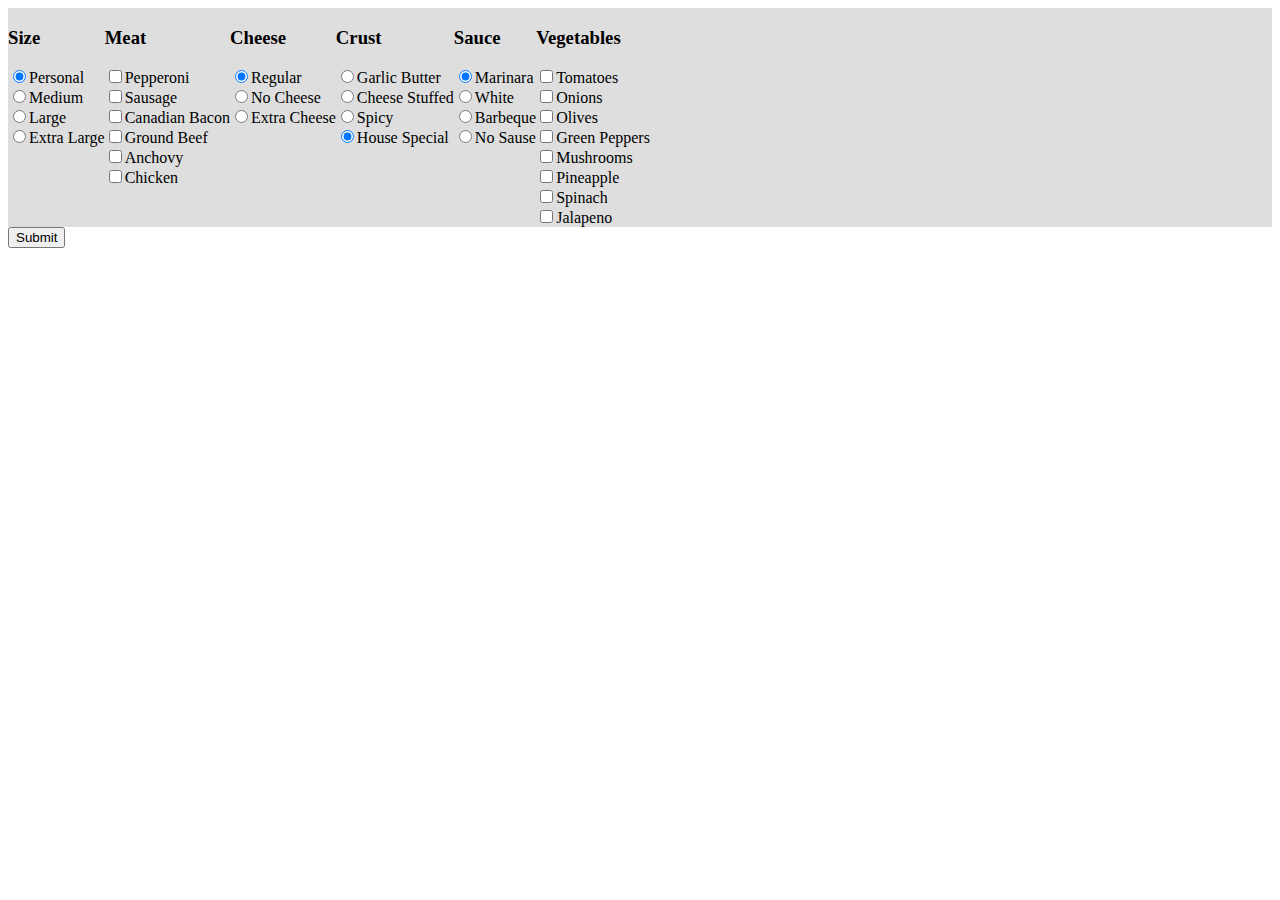
<file: JS Final Project Pizza Menu/index.html>
<!doctype html>
<html lang="en">
  <head>
    <!-- Required meta tags -->
    <meta charset="utf-8">
    <meta name="viewport" content="width=device-width, initial-scale=1, shrink-to-fit=no">

    <title>Pizza World</title>
  </head>
  <style>
  #menu{
    list-style-type: none;
  margin: 0;
  padding: 0;
  overflow: hidden;
  background-color: #dedede;
  }
  form{
    float:left;
  }
  input {
  display: inline-block;
  color: white;
  text-align: center;
  padding: 14px 16px;
  text-decoration: none;
}
  </style>
  <body>
    <!--Full menu container-->
    <div class="container" id="menu">
        <!--Size Radio-->
        <div id="size" class="incoming">
            <form id="size_form" class="radio">
                <h3>Size</h3>
                <input type="radio" name="size" class="size" value="Personal" checked>Personal</input><br>
                <input type="radio" name="size" class="size" value="Medium">Medium</input><br>
                <input type="radio" name="size" class="size" value="Large">Large</input><br>
                <input type="radio" name="size" class="size" value="Extra Large">Extra Large</input>
            </form>
        </div>
        <!--/Size Radio-->
        <!--Meat Check Boxes-->
        <div id="meat" class="incoming">
            <form id="meat_form" class="checkbox">
                <h3>Meat</h3>
                <input type="checkbox" name="meat" class="meat" value="Pepperoni">Pepperoni</input><br>
                <input type="checkbox" name="meat" class="meat" value="Sausage">Sausage</input><br>
                <input type="checkbox" name="meat" class="meat" value="Canadian Bacon">Canadian Bacon</input><br>
                <input type="checkbox" name="meat" class="meat" value="Ground Beef">Ground Beef</input><br>
                <input type="checkbox" name="meat" class="meat" value="Anchovy">Anchovy</input><br>
                <input type="checkbox" name="meat" class="meat" value="Chicken">Chicken</input>
            </form>
        </div>
        <!--/Meat Check Boxes-->
        <!--Cheese Radio-->
        <div id="cheese">
            <form class="radio">
                <h3>Cheese</h3>
                <input type="radio" name="cheese" class="cheese" value="Regular" checked>Regular</input><br>
                <input type="radio" name="cheese" class="cheese" value="No Cheese">No Cheese</input><br>
                <input type="radio" name="cheese" class="cheese" value="Extra Cheese">Extra Cheese</input>
            </form>
        </div>

        <!--/Cheese Radio-->
        <!--Crust Radio-->
        <div id="crust">
            <form class="radio">
                <h3>Crust</h3>
                <input type="radio" name="crust" class="crust" value="Garlic Butter">Garlic Butter</input><br>
                <input type="radio" name="crust" class="crust" value="Cheese Stuffed">Cheese Stuffed</input><br>
                <input type="radio" name="crust" class="crust" value="Spicy">Spicy</input><br>
                <input type="radio" name="crust" class="crust" value="House Special" checked>House Special</input>
            </form>
        </div>
        <!--/Crust Radio-->
        <!--Sause Radio-->
        <div id="sauce">
            <form class="radio">
                <h3>Sauce</h3>
                <input type="radio" name="sauce" class="sauce" value="Marinara" checked>Marinara</input><br>
                <input type="radio" name="sauce" class="sauce" value="White">White</input><br>
                <input type="radio" name="sauce" class="sauce" value="Barbeque">Barbeque</input><br>
                <input type="radio" name="sauce" class="sauce" value="No Sause">No Sause</input>
            </form>
        </div>
        <!--/Sause Radio-->
        <!--Veg Check Boxes-->
        <div id="veg">
            <form class="checkbox">
                <h3>Vegetables</h3>
                <input type="checkbox" name="veg" class="veg" value="Tomatoes">Tomatoes</input><br>
                <input type="checkbox" name="veg" class="veg" value="Onions">Onions</input><br>
                <input type="checkbox" name="veg" class="veg" value="Olives">Olives</input><br>
                <input type="checkbox" name="veg" class="veg" value="Green Peppers">Green Peppers</input><br>
                <input type="checkbox" name="veg" class="veg" value="Mushrooms">Mushrooms</input><br>
                <input type="checkbox" name="veg" class="veg" value="Pineapple">Pineapple</input><br>
                <input type="checkbox" name="veg" class="veg" value="Spinach">Spinach</input><br>
                <input type="checkbox" name="veg" class="veg" value="Jalapeno">Jalapeno</input><br>
            </form>
        </div>
        <!--/Veg Check Boxes-->

    </div>
            <!--Submit or Cancel-->
            <button onclick="order()">Submit</button>
            <!--/Submit or Cancel-->
    <!--Full menu container-->
    <!--Results -->
    <div class="container" id="results">
      <p id="rsize"></p>
      <p id="rmeat"></p>
      <p id="rcheese"></p>
      <p id="rcrust"></p>
      <p id="rsause"></p>
      <p id="rveg"></p>
      <p id="rtotal"></p>



    </div>

    



    <!-- Optional JavaScript -->
    <script>
    function order() {

      //get Size Value
      var size = document.getElementsByName('size');
      var size_value;
      for(var i = 0; i < size.length; i++){
      if(size[i].checked){
      size_value = size[i].value;
      }
      }
      //testing return value
      console.log(size_value);


      //get meat value
      var meat = document.getElementsByName('meat');
      var meat_value = [];
      for(var i=0; i < meat.length; i++){
        if(meat[i].checked){
          meat_value.push(meat[i].value);
        }
      }
      console.log(meat_value)


      // get cheese value
      var cheese = document.getElementsByName('cheese');
      var cheese_value;
      for (var i=0; i < cheese.length; i++){
        if(cheese[i].checked){
          cheese_value = cheese[i].value;
        }
      }
      console.log(cheese_value)


      // get crust value
      var crust = document.getElementsByName('crust');
      var crust_value;
      for (var i=0; i < crust.length; i++){
        if(crust[i].checked){
          crust_value = crust[i].value;
        }
      }
      console.log(crust_value)


      // get sauce value
      var sauce = document.getElementsByName('sauce');
      var sauce_value;
      for (var i=0; i < sauce.length; i++){
        if(sauce[i].checked){
          sauce_value = sauce[i].value;
        }
      }
      console.log(sauce_value)
      

      //get veg value
      var veg = document.getElementsByName('veg');
      var veg_value = [];
      for(var i=0; i < veg.length; i++){
        if(veg[i].checked){
          veg_value.push(veg[i].value);
        }
      }
      console.log(veg_value)


    //add values
    function total() {
      var cost;
       
      //size
      if (size_value == "Personal"){
        cost = 6.00;
      }else if (size_value == "Medium"){
        cost = 10.00;
      }else if (size_value == "Large"){
        cost = 14.00;
      }else if (size_value == "Extra Large"){
        cost = 16.00;
      }
      document.getElementById('rsize').innerHTML = size_value + ": $" + cost;
     //cheese
     if (cheese_value == "Extra Cheese"){
       cost = cost + 3.00;
       document.getElementById('rcheese').innerHTML = cheese_value + ": +$3.00";
     }else{
      document.getElementById('rcheese').innerHTML = cheese_value + ": +$0.00:";
     }
     //crust
     if (crust_value == "Cheese Stuffed"){
       cost = cost + 3.00;
       document.getElementById('rcrust').innerHTML = crust_value + ": +$3.00";
     }else{
      document.getElementById('rcrust').innerHTML = crust_value + ": +$0.00";
     }
     //meat
     if (meat_value.length > 1){
       var extra_meat = meat_value.length - 1
       cost = cost + extra_meat;
       document.getElementById('rmeat').innerHTML = meat_value + ": +" + extra_meat + ".00";
     }else {document.getElementById('rmeat').innerHTML = meat_value + ": +$0.00"}
     //veg
     if (veg_value.length > 1){
       var extra_veg = veg_value.length - 1
       cost = cost + extra_veg;
       document.getElementById('rveg').innerHTML = veg_value + ": +" + extra_veg + ".00";
     }else{document.getElementById('rveg').innerHTML = veg_value + ": +$0.00"}
     console.log(cost)
     
     //Total
     document.getElementById('rtotal').innerHTML = "Total cost : $" + cost + ".00";
    }
 
    total()


    }  
    
    </script>
    <!-- jQuery first, then Popper.js, then Bootstrap JS -->
    <script src="https://code.jquery.com/jquery-3.3.1.slim.min.js" integrity="sha384-q8i/X+965DzO0rT7abK41JStQIAqVgRVzpbzo5smXKp4YfRvH+8abtTE1Pi6jizo" crossorigin="anonymous"></script>
    <script src="https://cdnjs.cloudflare.com/ajax/libs/popper.js/1.14.6/umd/popper.min.js" integrity="sha384-wHAiFfRlMFy6i5SRaxvfOCifBUQy1xHdJ/yoi7FRNXMRBu5WHdZYu1hA6ZOblgut" crossorigin="anonymous"></script>
    <script src="https://stackpath.bootstrapcdn.com/bootstrap/4.2.1/js/bootstrap.min.js" integrity="sha384-B0UglyR+jN6CkvvICOB2joaf5I4l3gm9GU6Hc1og6Ls7i6U/mkkaduKaBhlAXv9k" crossorigin="anonymous"></script>
  </body>

</html>
</file>
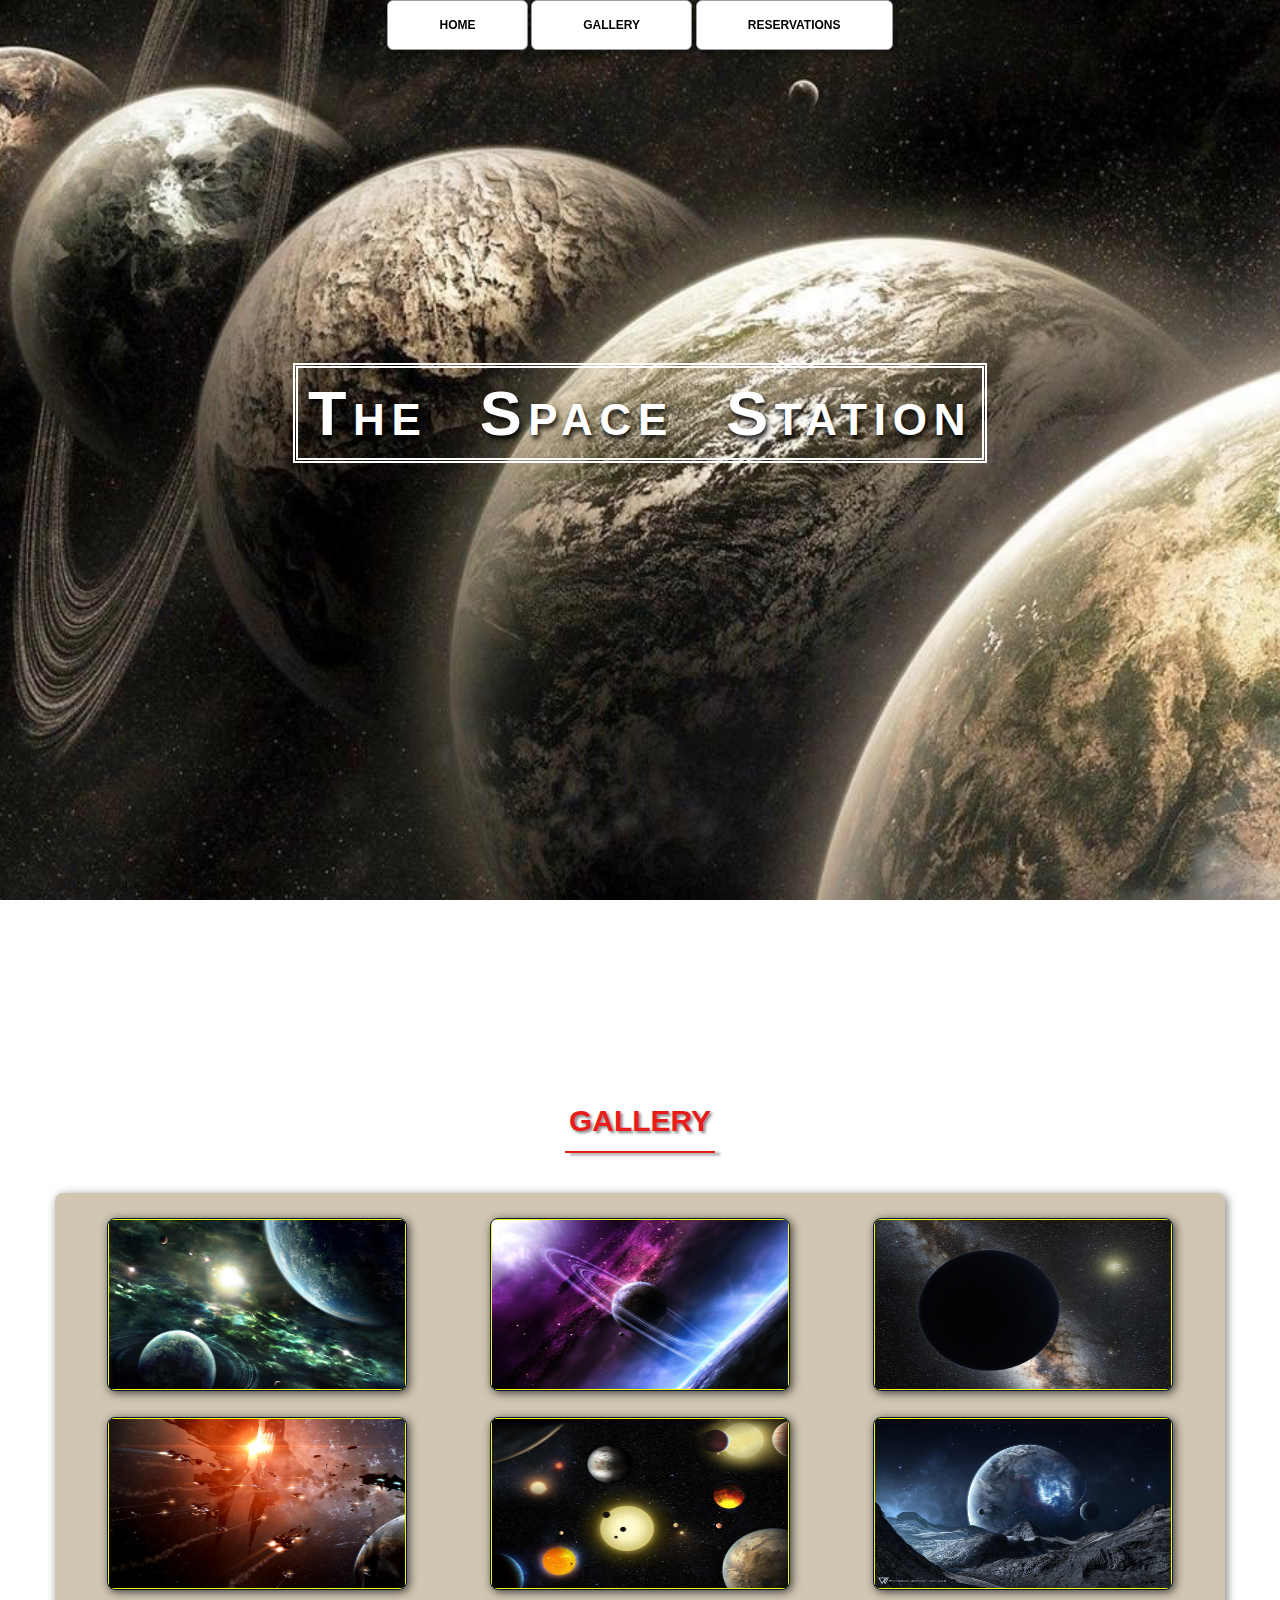
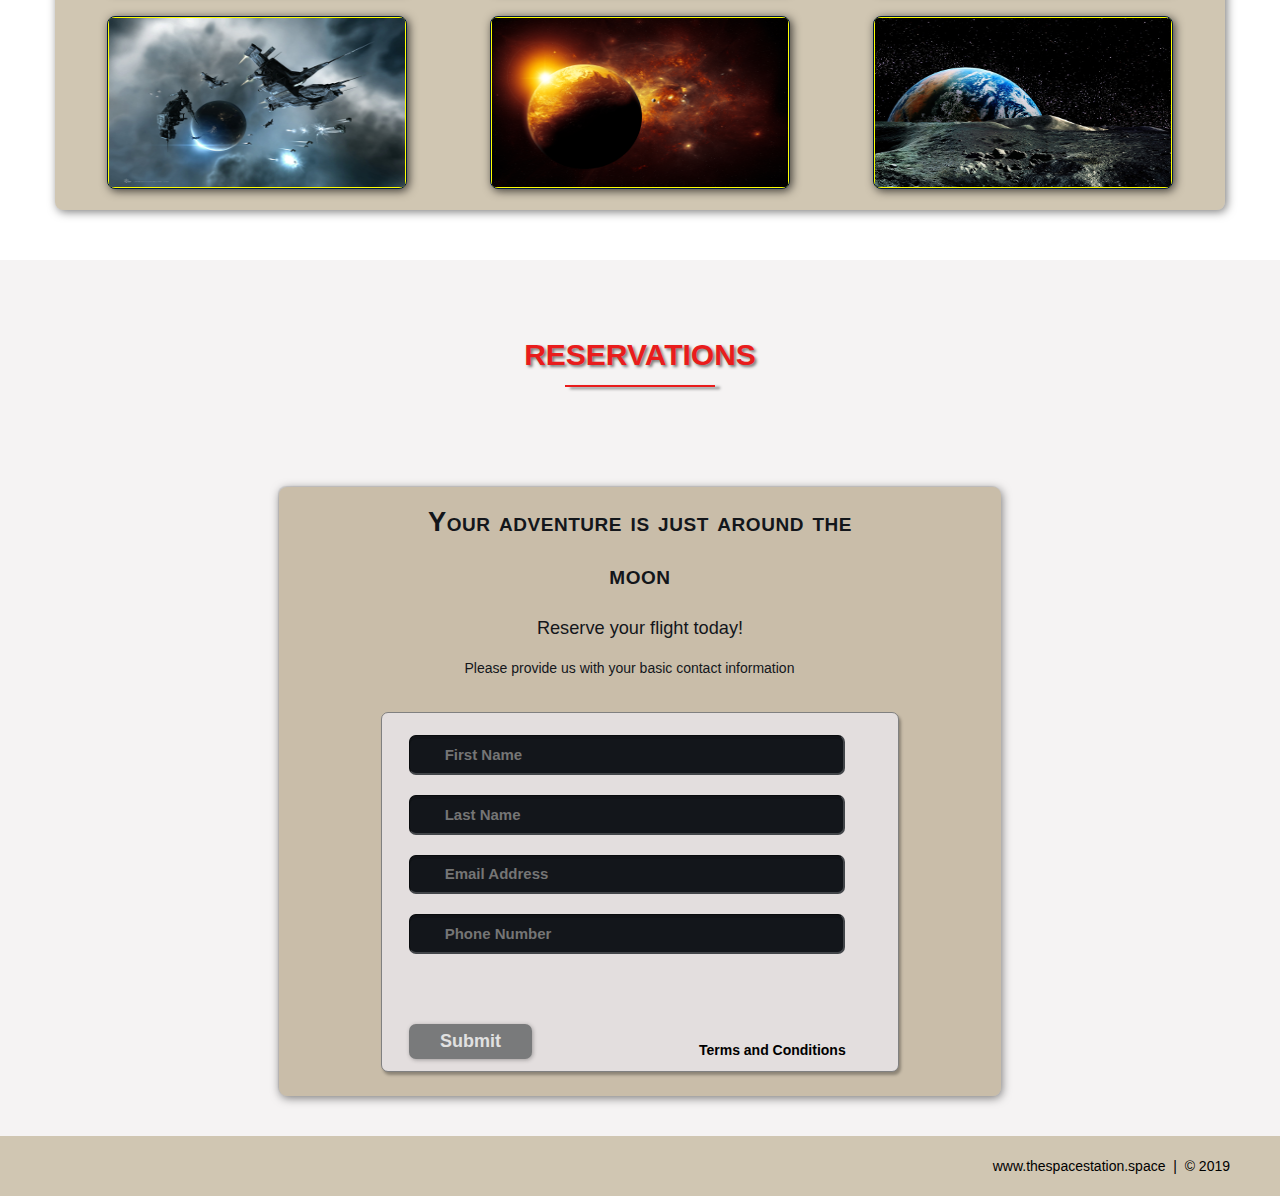
<file: Space Station Project/index.html>
<!DOCTYPE html>
<html lang="en">
	<head>
		<meta charset="utf-8">
		<title>The Space Station | Resort</title>
        <link rel="stylesheet" href="css/animation.css">
        <link rel="stylesheet" href="css/shared.css">
    </head>
    <body>
        <!--NAV-->
        <div class='wrap'>
            <div class='menu-container'>
                <ul class='menu'>
                   <a href="#home"></a><li>HOME</li></a>
                   <a href="#gallery"></a><li>GALLERY</li></a>
                   <a href="#contact"></a><li>RESERVATIONS</li></a>
                </ul>
            </div>
        </div>
        <!--END NAV-->

        <!--HOME-->
        <div id="home">
            <div class='container'>
                <div class='text-center'>
                    <span class='head-main'>The Space Station</span>
                </div>
            </div>
        </div>
        <!--END HOME-->
        
        <!--GALLERY-->
        <section id="gallery">
            <div class='container'>
                <h1>GALLERY</h1>

                <div class="flex-container">
                    <!--PHOTO CONTAINER 1-->
                    <div class="photo-container">
                        <div class="photo">
                            <img src="images/thumb/thumbnail_1.png" alt="">
                            <div class="photo-overlay">
                                <h3>Click to Enlarge</h3>
                                <p>We have several space launches departing daily, book your flight today!</p>
                            </div>

                        </div>
                    </div>
                    <!--END OF PHOTO CONTAINER 1-->


                    <!--PHOTO CONTAINER 2-->
                    <div class="photo-container">
                            <div class="photo">
                                <img src="images/thumb/thumbnail_2.png" alt="">
                                <div class="photo-overlay">
                                    <h3>Click to Enlarge</h3>
                                    <p>We have several space launches departing daily, book your flight today!</p>
                                </div>
    
                            </div>
                        </div>
                        <!--END OF PHOTO CONTAINER 2-->





                    <!--PHOTO CONTAINER 3-->
                    <div class="photo-container">
                            <div class="photo">
                                <img src="images/thumb/thumbnail_3.png" alt="">
                                <div class="photo-overlay">
                                    <h3>Click to Enlarge</h3>
                                    <p>We have several space launches departing daily, book your flight today!</p>
                                </div>
    
                            </div>
                        </div>
                        <!--END OF PHOTO CONTAINER 3-->





                    <!--PHOTO CONTAINER 4-->
                    <div class="photo-container">
                            <div class="photo">
                                <img src="images/thumb/thumbnail_4.png" alt="">
                                <div class="photo-overlay">
                                    <h3>Click to Enlarge</h3>
                                    <p>We have several space launches departing daily, book your flight today!</p>
                                </div>
    
                            </div>
                        </div>
                        <!--END OF PHOTO CONTAINER 4-->

                    <!--PHOTO CONTAINER 5-->
                    <div class="photo-container">
                            <div class="photo">
                                <img src="images/thumb/thumbnail_5.png" alt="">
                                <div class="photo-overlay">
                                    <h3>Click to Enlarge</h3>
                                    <p>We have several space launches departing daily, book your flight today!</p>
                                </div>
    
                            </div>
                        </div>
                        <!--END OF PHOTO CONTAINER 5-->


                    <!--PHOTO CONTAINER 6-->
                    <div class="photo-container">
                            <div class="photo">
                                <img src="images/thumb/thumbnail_6.png" alt="">
                                <div class="photo-overlay">
                                    <h3>Click to Enlarge</h3>
                                    <p>We have several space launches departing daily, book your flight today!</p>
                                </div>
    
                            </div>
                        </div>
                        <!--END OF PHOTO CONTAINER 6-->



                    <!--PHOTO CONTAINER 7-->
                    <div class="photo-container">
                            <div class="photo">
                                <img src="images/thumb/thumbnail_7.png" alt="">
                                <div class="photo-overlay">
                                    <h3>Click to Enlarge</h3>
                                    <p>We have several space launches departing daily, book your flight today!</p>
                                </div>
    
                            </div>
                        </div>
                        <!--END OF PHOTO CONTAINER 7-->







                    <!--PHOTO CONTAINER 8-->
                    <div class="photo-container">
                            <div class="photo">
                                <img src="images/thumb/thumbnail_8.png" alt="">
                                <div class="photo-overlay">
                                    <h3>Click to Enlarge</h3>
                                    <p>We have several space launches departing daily, book your flight today!</p>
                                </div>
    
                            </div>
                        </div>
                        <!--END OF PHOTO CONTAINER 8-->   
    
                        



                    <!--PHOTO CONTAINER 9-->
                    <div class="photo-container">
                            <div class="photo">
                                <img src="images/thumb/thumbnail_9.png" alt="">
                                <div class="photo-overlay">
                                    <h3>Click to Enlarge</h3>
                                    <p>We have several space launches departing daily, book your flight today!</p>
                                </div>
    
                            </div>
                        </div>
                        <!--END OF PHOTO CONTAINER 9-->
                </div>
            </div>

        </section>
        <!--END GALLERY-->

        <!--RSVP-->  
        <section id="contact">
            <div class="container">
                <div class="heading-padding">
                    <h1 class="heading-padding">Reservations</h1>
                    <div class="reservation">
                        <h2><span>Your adventure is just around the moon</span>
                            <br/>Reserve your flight today!
                        </h2>

                        <p class="rsvp-text">Please provide us with your basic contact information</p>
                        <div class="form-rsvp">
                            <form action="" method="post">
                                <input class="rsvp" type="text" value="" placeholder='First Name'>
                                <input class="rsvp" type="text" value="" placeholder='Last Name'>
                                <input class="rsvp" type="text" value="" placeholder='Email Address'>
                                <input class="rsvp" type="text" value="" placeholder='Phone Number'>
                                <div class="form-spacer">
                                    <label class="terms">Terms and Conditions</label>
                                </div>
                                <div class="submit">
                                    <input type="submit" value="Submit">
                                </div>
                            </form>
                        </div>

                    </div>
                </div>
            </div>

        </section>      
        <!--END RSVP-->

        <!--FOOTER--> 
        <div id="footer">
            www.thespacestation.space &nbsp;|&nbsp; &copy; 2019
        </div>  
        <!--END FOOTER-->             
    </body>
</html>
</file>
<file: Space Station Project/css/animation.css>
/*=======================================
  MENU SECTION ANIMATION
  =======================================*/

  .menu {
	color: #f00;
	font: bold 12px/18px sans-serif;
	text-align: center;
	display: inline;
	margin: 0% auto;
	padding: 0;
	list-style: none;
	text-decoration: none;
}

.menu li {
	color: #000;
	background-color: rgba(255, 255, 255, 1);
	display: inline-block;
	margin: 0% auto;
	position: relative;
	padding: 15px 4%;
	border: 1px solid #9D9FA2;
	box-shadow: 2px 2px 10px 0 rgba(0,0,0,0.5);
	border-radius: 6px;
	/*background-color: #052136;*/
	cursor: pointer;
	transition-property: background;
	transition-duration: .4s;
	transition-delay: 0s;
	transition-timing-function: ease-in-out;
}

.menu li:hover {
	color: #f00;
	background-color: rgba(100,65,0,.3);
}

/*=======================================
  GALLERY SECTION ANIMATION
  =======================================*/
.photo {
	position: relative;
	line-height: 0;
	margin-bottom: 2em;
	overflow: hidden;
	border-radius: 8px;
	padding:1px;
	border:1px solid #021a40;
	background-color: #ff0;
	box-shadow: 2px 2px 10px 0 rgba(0,0,0,0.7);
}

.photo-container {
	text-align: center;
	margin: 15px auto;
	width: 300px;
    height: 169px;
}

.photo-container img {
 	max-width: 100%;
	width: 300px;
	height: 169px;
}

.photo-overlay {
	color: #fff;
	position: absolute;
	top: 0;
	right: 0;
	bottom: 0; 
	left: 0;
	padding-left: 20px;
	padding-right: 20px;
	justify-content: center; /* For centering text inside .photo-overlay */
	align-items: center;
	background: rgba(0,0,0, .5);
}

.white-head {
	color: #C9BDAA;
	margin-top: 5%;
}

/* ================================= 
  Photo Overlay Transitions
==================================== */

.photo-overlay {
	opacity: 0;
	transition: opacity .5s;
	border-radius: 10px;
	cursor: pointer;
}
.photo-overlay:hover {
	opacity: 1;
}

.photo img {
	transition: transform .5s;
	transform-origin: 50% 50%;
}

.photo:hover img {
	transform: scale(1.1);
}
</file>
<file: Space Station Project/css/shared.css>
/*================================================
    Authour: Daniel Christie
    checkoutmy.space
==================================================
    GENERIC STYLES
==================================================*/
html {
	font-family: sans-serif;
	font-size: 62.5%;
	-webkit-tap-highlight-color: rgba(0, 0, 0, 0);
	-webkit-text-size-adjust: 100%;
	-ms-text-size-adjust: 100%;
}

body {
    font-size: 14px;
	margin: 0;
	font-family: "Helvetica Neue", Helvetica, Arial, sans-serif;
	line-height: 1.42857143;
	color: #333;
	background-color: #fff;
}

footer,
nav {
  display: block;
}

h1, h2, h3, h4, h5, h6 {
    font-family: 'Open Sans', sans-serif;
}

h1 {
    line-height: 50px;
    font-weight: 900;
    font-size: 30px;
    text-transform: uppercase;
    text-align: center;
    color: #E91C1C;
	text-shadow: 2px 2px 3px rgba(0,0,0,0.5);
}

h1::after {  /* This is the underline */
	display: block;
	content: "";
	height: 2px;
	width: 150px;
	background: #E91C1C;
	margin: 5px auto 40px;
	box-shadow: 5px 2px 3px rgba(0,0,0,0.5);
}

h2 {
    line-height: 50px;
    color: #E91C1C;
}

h3 {
    line-height: 30px;
    padding-bottom: 20px;
}

h4 {
	padding-top: 25px;
	line-height: 40px;
	padding-bottom: 0px;
	font-size: 22px;
	font-weight: 900;
}

p {
    font-weight: 300;
    line-height: 30px;
    padding-bottom: 15px;
}

.text-center {
    text-align: center;
}

.heading-padding {
    padding-bottom: 40px;
}

section {
    padding-top: 50px;
    margin-top: 50px;
}

.navbar {
	height: 105px;
	max-height: 340px;
	display: block;
}

.container {
  padding-right: 15px;
  padding-left: 15px;
  margin-right: auto;
  margin-left: auto;
}

.container-fluid {
  padding-right: 15px;
  padding-left: 15px;
  margin-right: auto;
  margin-left: auto;
}
.row {
  margin-right: -15px;
  margin-left: -15px;
}

.clearfix:after,
.container:after,
.navbar:after {
	clear: both;
	display: table;
	content: " ";
}

.wrap {
	height: 100%;
	width: 100%;
	position: absolute;
	/* This ensures that the images cannot 
	   render outside of their container 
	   without forcing any scrollbars*/
	overflow: hidden;
	top: 0;
	left: 0;
	text-align: center;
}

.menu-container {
	max-height: 340px;
	margin: 0% auto;
	content: " ";
	/* top: 0;
	left: 0; */
	/* position: absolute; */ /* to the top edge of the screen */
	width: 100%;
	position: fixed;
	z-index: 100;
	/*background-color: rgba(255, 255, 255, 0.5);*/
}

/*=======================================
  HOME SECTION STYLES
  =======================================*/
#home {
	background: url(../images/planets.jpg) no-repeat 50% 50%;
	background-attachment: fixed;
	-webkit-background-size: cover;
	-moz-background-size: cover;
	-o-background-size: cover;
	background-size: cover;
	width: 100%;
	display: block;
	height: auto;
	padding-top: 350px; /* This is spacer before the Main title Logo */
	padding-bottom: 500px; /* This is spacer after the Main title Logo */
	color: #fff;
}

.head-main {
	text-shadow: 2px 4px 5px rgba(0, 0, 0, 0.9);
	font-variant: small-caps;
	color: #fff;
	letter-spacing: 5pt;
	word-spacing: 21pt;
	font-size: 4.5em;
	text-align: left;
	font-family: impact, sans-serif;
	line-height: 2;
    font-weight: 900;
    border: 5px double #fff;
    padding: 10px;
}

.head-sub-main {
    font-size: 23px ;
    font-weight: 500;
    padding: 50px 20px 10px 20px;
	text-transform: uppercase;  
}

.head-last {
    font-size: 18px ;
    font-weight: 900;
    padding: 5px 20px 20px 20px;
    border: 1px dotted #fff;
    padding: 5px;
}

/*=======================================
  Contact STYLES
  =======================================*/
.flex-container {
    display: -webkit-flex;
    display: flex;
	flex-wrap: wrap;
	padding: 10px;
	border-radius: 8px;
	margin: 0px auto;
	background-color: rgba(100,65,0,.3);
	box-shadow: 2px 2px 10px 0 rgba(0,0,0,0.5);
}

#contact {
     background-color: #f5f3f3;
}

.reservation {
	width: 60%;
	padding: 10px;
	border-radius: 8px;
	margin: 0px auto;
	background-color: rgba(100,65,0,.3);
	box-shadow: -1px -1px 1px 0 rgba(0,0,0,0.1), 1px 2px 10px 0 rgba(0,0,0,0.5);
}

.reservation h2 {
	width: 70%;
	text-align: center;
	margin: 0 auto;
	color: #13161B;
	font-weight: 500;
	font-size: 1.3em;
	letter-spacing: 0pt;
	word-spacing: 0pt;
}

.reservation h2 span {
	width: 70%;
	text-align: center;
	margin: 0 auto;
	color: #13161B;
	font-weight: 900;
	font-size: 1.5em;
	font-variant: small-caps;
	letter-spacing: .4pt;
	word-spacing: .3pt;
}

.reservation p {
	color: #13161B;
	width: 50%;
	margin: 0 auto;
}

.reservation form {
	font-size: 15px;
    outline: none;
    font-weight: 600;
    color: #8D8E8F;
    padding: 12px 12px;
    width: 70%;
    border: 1px solid #808080;
    margin: 2% auto;
    border-radius: 7px;
    background: rgb(227,222,222);
    box-shadow: 2px 3px 3px 0px rgba(0, 0, 0, 0.3);
    font-family: 'Raleway', sans-serif;
}

.reservation input[type="text"] {
	font-size: 15px;
	outline: none;
	font-weight: 600;
	color: #8D8E8F;
	padding: 2% 1% 2% 7%;
	width: 80%;
	border-top: 1px solid #090B0D;
	border-right: 2px solid #424549;
	border-bottom: 2px solid #424549;
	border-left: 1px solid #090B0D;
	margin: 10px 1em;
	border-radius: 7px;
	background: #13161B;
	box-shadow: inset 0px 3px 0px 0px rgba(5, 5, 5, 0.15);
	font-family: 'Raleway', sans-serif;
}

.reservation input[type="text"]:hover {
	box-shadow: 0 0 18px rgba(100,65,0,.8);
}

.form-spacer {
	padding: 30px 39px;
}

.terms {
	margin: 30px 1px 0 0 ;
}

.terms {
	margin-top: 13%;
	padding-left: 52px;
	font-size: 14px;
	line-height: 5px;
	color: #000;
	cursor: pointer;
	font-family: 'Raleway', sans-serif;
	font-weight: 600;
}

.terms:hover {
	color: orange;
	text-decoration: underline;
}

.terms {
	position: relative;
	display: inline;
	float: right;
}

.submit input[type="submit"] {
	color: rgb(225,225,225);
	cursor: pointer;
	border: none;
	font-weight: 900;
	outline: none;
	text-align: center;
	font-family: 'Raleway', sans-serif;
	margin: 0px 3%;
	padding: 7px 0px;
	width: 25%;
	font-size: 18px;
	transition: border-color 0.3s color 0.3s background-color 0.3s;
	border-radius: 7px;
	background-color: #797a7b;
	box-shadow: 1px 1px 4px 0 rgba(0,0,0,0.3);
}

.submit input[type="submit"]:hover {
	color: #000;
	background-color: #8D8E8F;
	box-shadow: inset 1px 2px 15px 0 rgba(0,0,0,0.5);
}

/*=======================================
  FOOTER STYLES
  =======================================*/
#footer {
    background-color: rgba(100,65,0,.3);
    color: #000;
	text-shadow: 2px 2px 8px 0 (0,0,0,0.4);
    padding: 20px 50px 20px 50px;
    text-align: right;
}

/*=======================================
  @MEDIA QUERIES
  =======================================*/
@media all and (max-width:640px) and (min-width:381px) {
    .head-main { 
        font-size: 28px ;
    }
}
@media all and (max-width:381px) and (min-width:200px) {
    .head-main { 
        font-size: 24px ;
    }
}

@media (min-width: 768px) {
  .container {
    width: 750px;
  }
}
@media (min-width: 992px) {
  .container {
    width: 970px;
  }
}
@media (min-width: 1200px) {
  .container {
    width: 1170px;
  }
}
</file>
